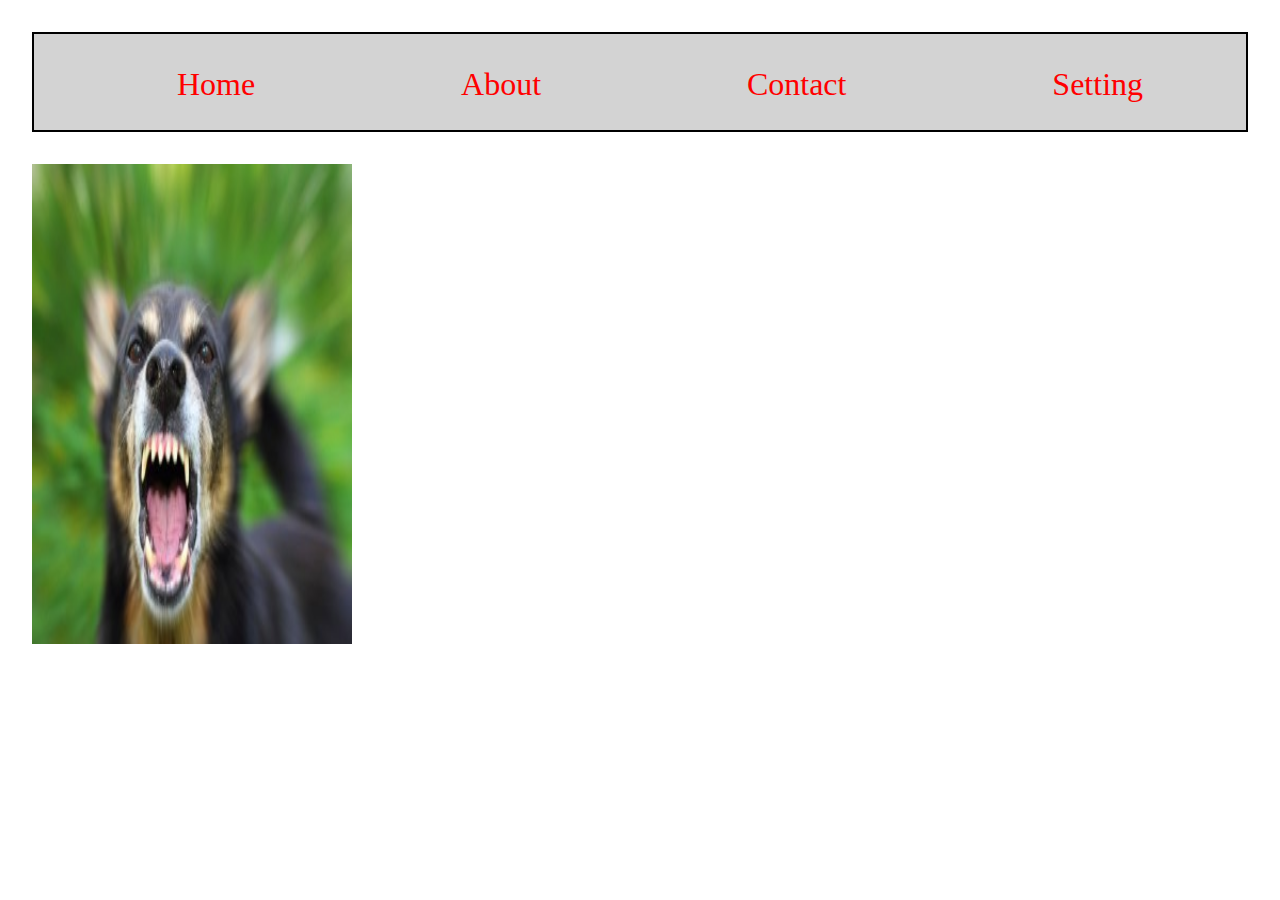
<file: index.html>
<!DOCTYPE html>
<html>

<head>
    <link rel="stylesheet" type="text/css" href="styles.css">
    <meta charset="utf-8">
    <title></title>
</head>

<body>
    <div id="navbar">
        <ul id="navbar_list">
            <li><a class="navbar_content" href=#>Home</a></li>
            <li><a class="navbar_content" href=#>About</a></li>
            <li><a class="navbar_content" href=#>Contact</a></li>
            <li><a class="navbar_content" href=#>Setting</a></li>
        </ul>
    </div>
    <span id="sidebar">
      	<img src="angrydog.jpg" alt="">
    </span>
    <div id="Content">
    </div>
</body>

</html>
</file>
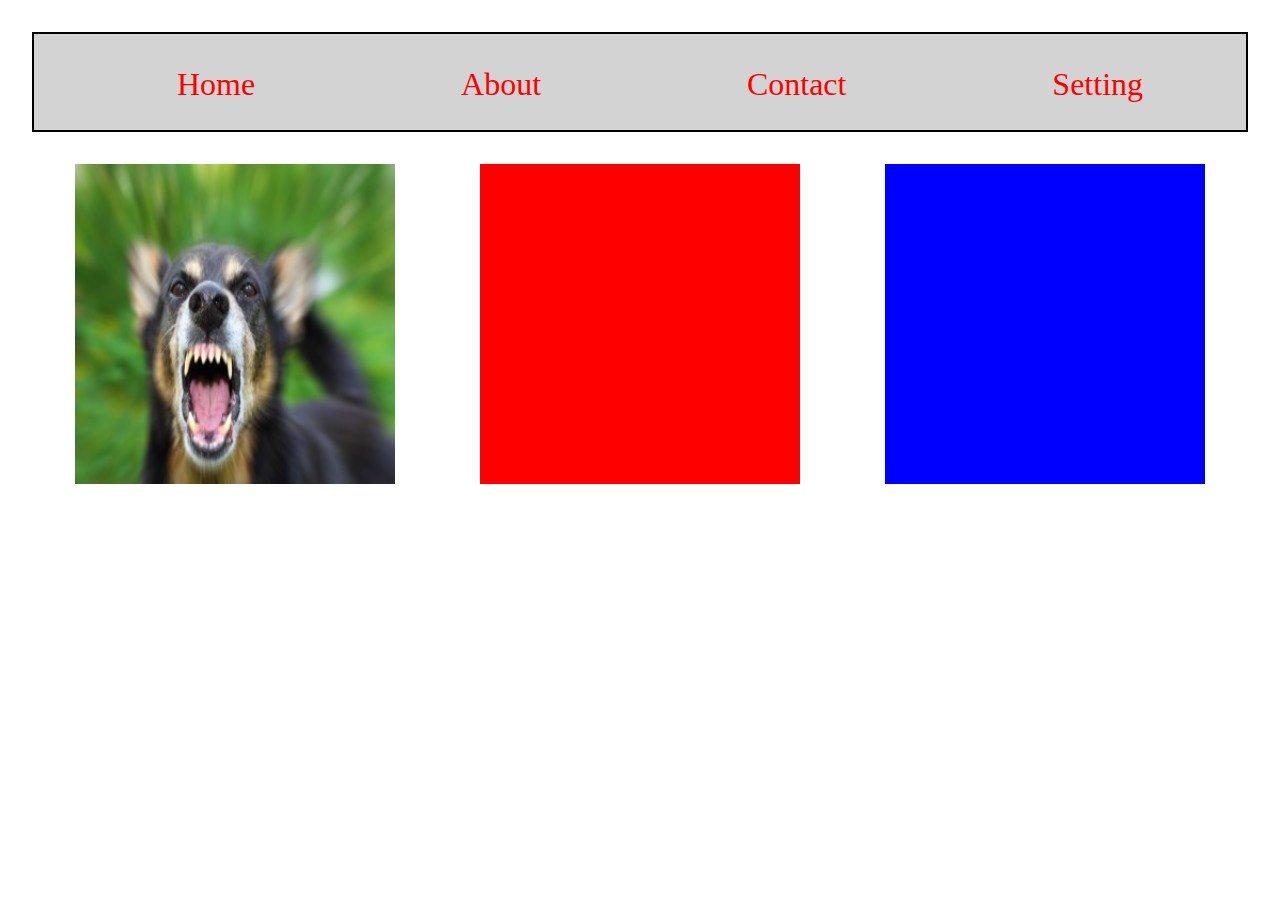
<file: exercise_1/index.html>
<!DOCTYPE html>
<html>

<head>
    <link rel="stylesheet" type="text/css" href="styles.css">
    <meta charset="utf-8">
    <title></title>
</head>

<body>
    <div id="navbar">
        <ul id="navbar_list">
            <li><a class="navbar_content" href=#>Home</a></li>
            <li><a class="navbar_content" href=#>About</a></li>
            <li><a class="navbar_content" href=#>Contact</a></li>
            <li><a class="navbar_content" href=#>Setting</a></li>
        </ul>
    </div>
    <div id="image_container">
        <div id="div1">
            <img src="angrydog.jpg" alt="">
        </div>
        <div id="div2">
        	
        </div>
        <div id="div3">
        </div>
    </div>
</body>

</html>
</file>
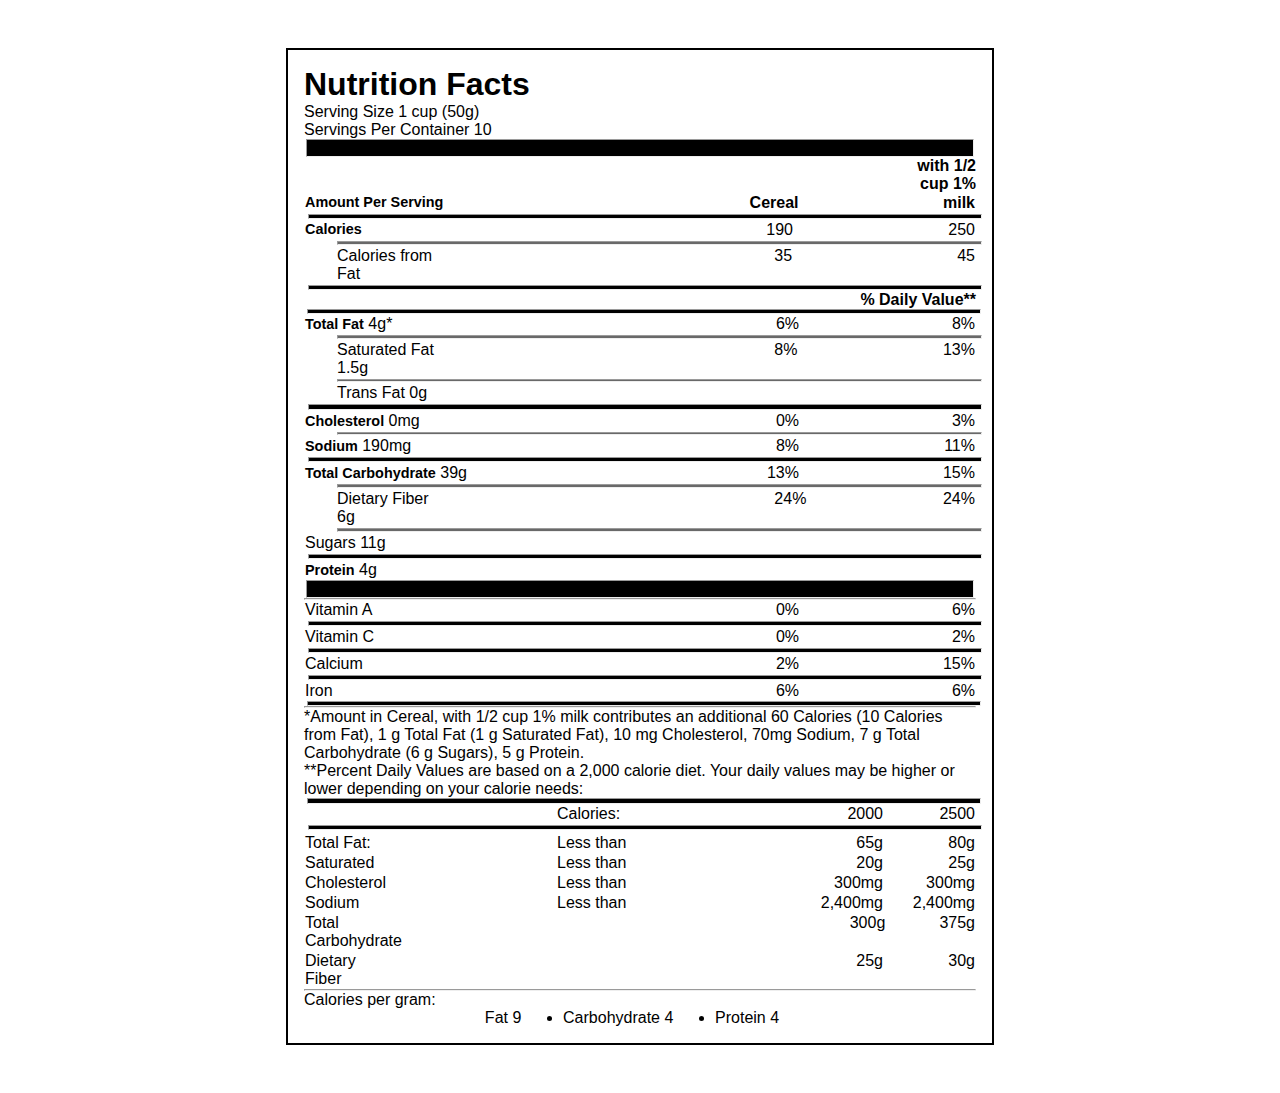
<file: exercise_2/index.html>
<!DOCTYPE html>
<html>

<head>
    <link rel="stylesheet" type="text/css" href="styles.css">
    <title>Nutrition Facts</title>
</head>

<body>
    <div style="border: 2px solid black;" id="div_container">
        <div>
            <p id="nutrition_facts">Nutrition Facts</p>
            <p>Serving Size 1 cup (50g)</p>
            <p>Servings Per Container 10</p>
        </div>
        <div>
            <hr class="hr_first">
            <p id="calories_header">with 1/2
                <br> cup 1%</p>
            <table class="table_first">
                <tbody>
                    <tr class="class_col">
                        <td class="boldtext">Amount Per Serving</td>
                        <td id="boldtext_ceral">Cereal</td>
                        <td id="milk">milk</td>
                    </tr>
                    <tr>
                        <td>
                            <hr class="hr_class_first">
                        </td>
                        <tr>
                            <td class="boldtext">Calories</td>
                            <td class="text_second_right">190</td>
                            <td class="textright">250</td>
                        </tr>
                        <tr>
                            <td>
                                <hr class="hr_class_second">
                            </td>
                        </tr>
                        <tr>
                            <td class="givein">Calories from Fat</td>
                            <span class="alignright">
                                <td class="bold_givein_text">35</td>
                                <td class="textright">45</td>
                            </span>
                        </tr>
                        <tr>
                            <td>
                                <hr class="hr_class_first">
                            </td>
                        </tr>
                </tbody>
            </table>
        </div>
        <div id="nutrients">
            <p id="nutrients_daily_value">% Daily Value**</p>
            <hr class="hr_class_first">
            <div>
                <table class="table_first">
                    <tbody>
                        <tr>
                            <td><span class="boldtext">Total Fat</span> 4g*</td>
                            <td class="text_second_right">6%</td>
                            <td class="textright">8%</td>
                        </tr>
                        <tr>
                            <td>
                                <hr class="hr_class_second">
                            </td>
                        </tr>
                        <tr>
                            <td class="givein">Saturated Fat 1.5g</td>
                            <td class="bold_givein_text">8%</td>
                            <td class="textright">13%</td>
                        </tr>
                        <tr>
                            <td>
                                <hr class="hr_class_second">
                            </td>
                        </tr>
                        <tr>
                            <td class="givein">Trans Fat 0g</td>
                            <td></td>
                            <td></td>
                        </tr>
                        <tr>
                            <td>
                                <hr class="hr_class_first">
                            </td>
                        </tr>
                        <tr>
                            <td><span class="boldtext">Cholesterol</span> 0mg</td>
                            <td class="text_second_right">0%</td>
                            <td class="textright">3%</td>
                        </tr>
                        <tr>
                            <td>
                                <hr class="hr_class_second">
                            </td>
                        </tr>
                        <tr>
                            <td> <span class="boldtext">Sodium</span> 190mg</td>
                            <td class="text_second_right">8%</td>
                            <td class="textright">11%</td>
                        </tr>
                        <tr>
                            <td>
                                <hr class="hr_class_first">
                            </td>
                        </tr>
                        <tr>
                            <td><span class="boldtext">Total Carbohydrate</span> 39g</td>
                            <td class="text_second_right">13%</td>
                            <td class="textright">15%</td>
                        </tr>
                        <tr>
                            <td>
                                <hr class="hr_class_second">
                            </td>
                        </tr>
                        <tr>
                            <td class="givein">Dietary Fiber 6g</td>
                            <td class="bold_givein_text">24%</td>
                            <td class="textright">24%</td>
                        </tr>
                        <tr>
                            <td>
                                <hr class="hr_class_second">
                            </td>
                        </tr>
                        <tr>
                            <td>Sugars 11g</td>
                            <td></td>
                            <td></td>
                        </tr>
                        <tr>
                            <td>
                                <hr class="hr_class_first">
                            </td>
                        </tr>
                        <tr>
                            <td><span class="boldtext">Protein</span> 4g</td>
                            <td></td>
                            <td></td>
                        </tr>
                    </tbody>
                </table>
            </div>
            <hr class="hr_first">
        </div>
        <div id="vitamins">
            <hr id="hr_fourth">
            <table class="table_first">
                <tbody>
                    <tr>
                        <td>Vitamin A</td>
                        <td class="text_second_right">0%</td>
                        <td class="textright">6%</td>
                    </tr>
                    <tr>
                        <td>
                            <hr class="hr_class_first">
                        </td>
                    </tr>
                    <tr>
                        <td>Vitamin C</td>
                        <td class="text_second_right">0%</td>
                        <td class="textright">2%</td>
                    </tr>
                    <tr>
                        <td>
                            <hr class="hr_class_first">
                        </td>
                    </tr>
                    <tr>
                        <td>Calcium</td>
                        <td class="text_second_right">2%</td>
                        <td class="textright">15%</td>
                    </tr>
                    <tr>
                        <td>
                            <hr class="hr_class_first">
                        </td>
                    </tr>
                    <tr>
                        <td>Iron</td>
                        <td class="text_second_right">6%</td>
                        <td class="textright">6%</td>
                    </tr>
                </tbody>
            </table>
            <hr class="hr_class_first">
        </div>
        <div id="footer">
            <hr id="hr_fifth">
            <p>*Amount in Cereal, with 1/2 cup 1% milk contributes an additional 60 Calories (10 Calories from Fat), 1 g Total Fat (1 g Saturated Fat), 10 mg Cholesterol, 70mg Sodium, 7 g Total Carbohydrate (6 g Sugars), 5 g Protein.
                <br> **Percent Daily Values are based on a 2,000 calorie diet. Your daily values may be higher or lower depending on your calorie needs:</p>
            <hr class="hr_class_first">
            <table class="table_first">
                <tbody>
                    <tr>
                        <td></td>
                        <td class="text_third_right">Calories:</td>
                        <td class="text_second_right">2000</td>
                        <td class="textright">2500</td>
                    </tr>
                    <tr>
                        <td>
                            <hr class="hr_class_first">
                        </td>
                    </tr>
                    <td></td>
                    <td></td>
                    <td></td>
                    </tr>
                    <tr>
                        <td class="smaller">Total Fat:</td>
                        <td class="text_third_right">Less than</td>
                        <td class="text_second_right">65g</td>
                        <td class="textright">80g</td>
                    </tr>
                    <tr>
                        <td class="smaller">Saturated</td>
                        <td class="text_third_right">Less than</td>
                        <td class="text_second_right">20g</td>
                        <td class="textright">25g</td>
                    </tr>
                    <tr>
                        <td class="smaller">Cholesterol</td>
                        <td class="text_third_right">Less than</td>
                        <td class="text_second_right">300mg</td>
                        <td class="textright">300mg</td>
                    </tr>
                    <tr>
                        <td class="smaller">Sodium</td>
                        <td class="text_third_right">Less than</td>
                        <td class="text_second_right">2,400mg</td>
                        <td class="textright">2,400mg</td>
                    </tr>
                    <tr>
                        <td class="smaller">Total Carbohydrate</td>
                        <td class="text_third_right"></td>
                        <td class="text_second_right">300g</td>
                        <td class="textright">375g</td>
                    </tr>
                    <tr>
                        <td class="smaller">Dietary Fiber</td>
                        <td class="text_third_right"></td>
                        <td class="text_second_right">25g</td>
                        <td class="textright">30g</td>
                    </tr>
                </tbody>
            </table>
            <hr id="hr_sixth">
            <p>Calories per gram:</p>
            <ul id="last_list">
                <li id="last_listfirst">Fat 9</li>
                <li>Carbohydrate 4</li>
                <li>Protein 4</li>
            </ul>
        </div>
    </div>
</body>

</html>
</file>
<file: styles.css>
* {
    margin: 0;
}

#navbar {
    padding-top: 2em;
    margin: 2em 2em;
    border: 2px solid black;
    background-color: lightgray;
    height: 4em;
}

#navbar li {
    list-style: none;
}

#navbar a {
    font-size: 2em;
    text-decoration: none;
    color: red;
}

.navbar_content:hover {
    color: white !important;
    text-decoration: none;
    cursor: pointer;
}

#navbar_list {

    display: flex;
    justify-content: space-around;
}
#sidebar {
	margin: 2em 2em;
}
#sidebar img {
	width: 20em;
	height: 30em;
	transition: width 3s, height 3s, transform 3s;
}
#sidebar img:hover {
  	width: 50em;
  	height: 50em;
	transform: rotate(360deg);
}
</file>
<file: exercise_1/styles.css>
* {
    margin: 0;
}

#navbar {
    padding-top: 2em;
    margin: 2em 2em;
    border: 2px solid black;
    background-color: lightgray;
    height: 4em;
}

#navbar li {
    list-style: none;
}

#navbar a {
    font-size: 2em;
    text-decoration: none;
    color: red;
}

.navbar_content:hover {
    color: white !important;
    text-decoration: none;
    cursor: pointer;
}

#navbar_list {

    display: flex;
    justify-content: space-around;
}

#image_container {
    margin: 2em 2em;
}

#image_container * {
    width: 20em;
    height: 20em;
    transition: width 3s, height 3s, transform 3s;
}

#image_container img:hover {
    width: 50em;
    height: 50em;
    transform: rotate(360deg);
}

#div2 {
    background-color: red;
    width: 20em;
    height: 20em;
}

#div2:hover {
    width: 50em;
    height: 50em;
    transform: rotate(180deg);
}

#div3 {
    background-color: blue;
    width: 20em;
    height: 20em;
}

#div3:hover {
    width: 50em;
    height: 50em;
    transform: matrix(1, -0.3, 0, 1, 0, 0);
}

#image_container {
    display: flex;
    justify-content: space-around;
}
</file>
<file: exercise_2/styles.css>
* {
    margin: 0;
    font-family: "Helvetica";
}

body {
    display: flex;
    justify-content: center;
}

#div_container {
    padding: 1em;
    margin: 3em 0;
    display: flex;
    flex-direction: column;
    width: 42em;
    height: auto;
}

#nutrition_facts {
    font-size: 2em;
    font-weight: bold;
}

#boldtext_ceral {
    margin-left: 10em;
    font-weight: bold;
    font-size: 1em;
    text-align: end;
}

#milk {
    font-weight: bold;
    font-size: 1em;
    text-align: end;
}

.hr_first {
    height: 1em;
    background-color: black;
    margin: 0 0.1em;
}

#calories_header {
    text-align: right;
    font-weight: bold;
}

.table_first {
    display: flex;
    flex-direction: column;
    justify-content: space-around;
}

.table_first tr {

    display: flex;
    justify-content: space-between;
}

.table_first td {
    width: 23em;
}

.boldtext {
    font-weight: bold;
    font-size: 0.9em;
}

#calories_from_fat {
    margin-left: 1em;
}

.alignright {
    display: flex;
}

.hr_class_first {
    width: 42em;
    height: 0.2em;
    background-color: black;
    margin-left: 0.2em;
}

.hr_class_second {
    width: 40.2em;
    height: 0.1em;
    background-color: dimgrey;
    margin-left: 2em;
}

#nutrients_daily_value {
    font-weight: bold;
    text-align: right;
}

#nutrients_daily_value p {
    font-weight: bold;
}

#last_list {
    padding-left: 10em;
    justify-content: space-around;
    width: 50%;
    display: flex;
}

#last_listfirst {
    list-style: none;
}

.textright {
    text-align: end;
}

.text_second_right {
    margin-left: 9em;
    text-align: end;
}

.text_third_right {
    margin-left: 10em;
}

.givein {
    margin-left: 2em;
}

.bold_givein_text {
    margin-left: 21em;
}
</file>
